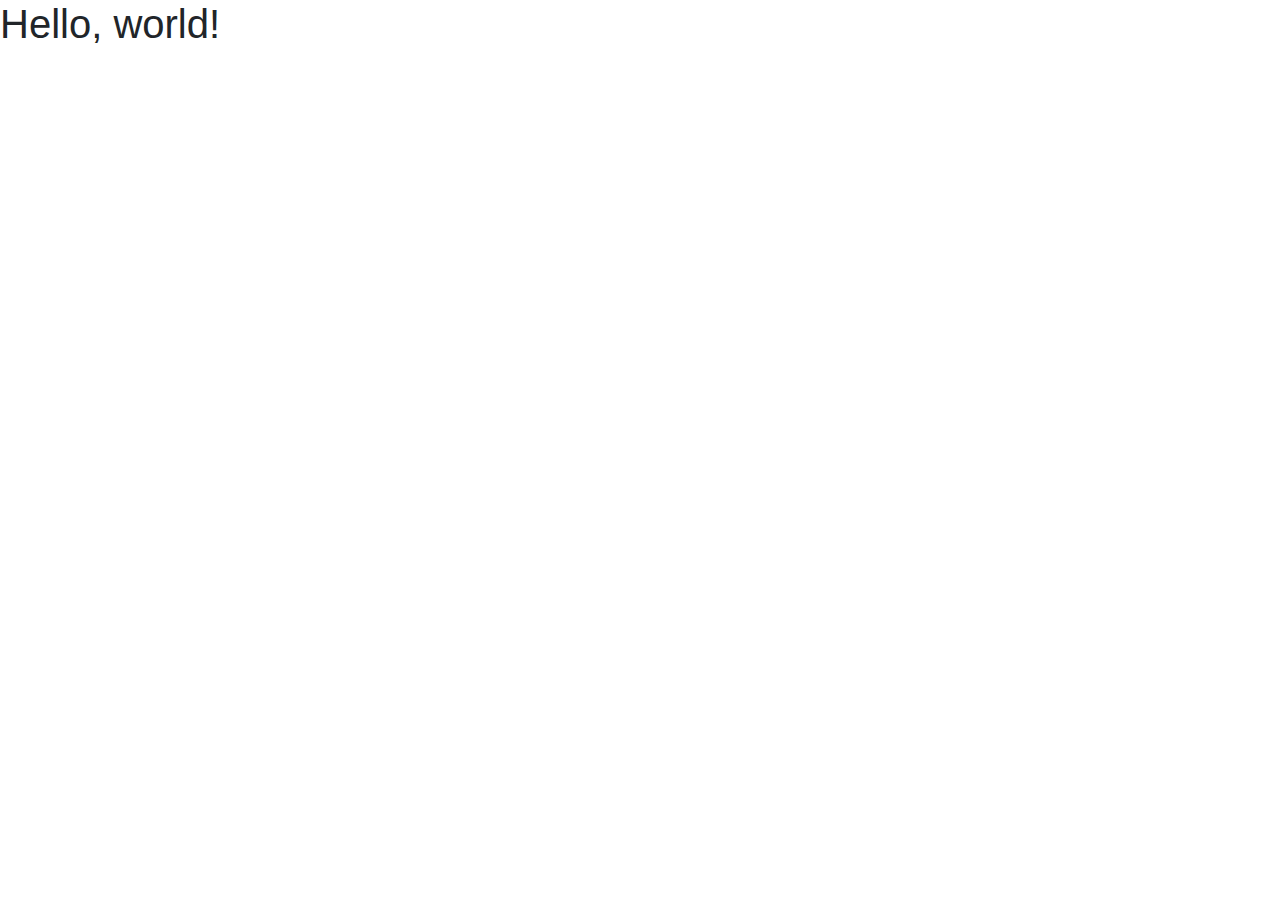
<file: bootstrap4/index.html>
<!doctype html>
<html lang="pt-br">
  <head>
    <!-- Required meta tags -->
    <meta charset="utf-8">
    <meta name="viewport" content="width=device-width, initial-scale=1, shrink-to-fit=no">

    <!-- Bootstrap CSS -->
    <link rel="stylesheet" href="css/bootstrap.min.css">

    <title>Hello, world!</title>
  </head>
  <body>

    <h1>Hello, world!</h1>

    <!-- Optional JavaScript -->
    <!-- jQuery first, then Popper.js, then Bootstrap JS -->
    <script src="https://code.jquery.com/jquery-3.3.1.slim.min.js" integrity="sha384-q8i/X+965DzO0rT7abK41JStQIAqVgRVzpbzo5smXKp4YfRvH+8abtTE1Pi6jizo" crossorigin="anonymous"></script>
    <script src="https://cdnjs.cloudflare.com/ajax/libs/popper.js/1.14.3/umd/popper.min.js" integrity="sha384-ZMP7rVo3mIykV+2+9J3UJ46jBk0WLaUAdn689aCwoqbBJiSnjAK/l8WvCWPIPm49" crossorigin="anonymous"></script>
    <script src="js/bootstrap.min.js"></script>

  </body>
</html>
</file>
